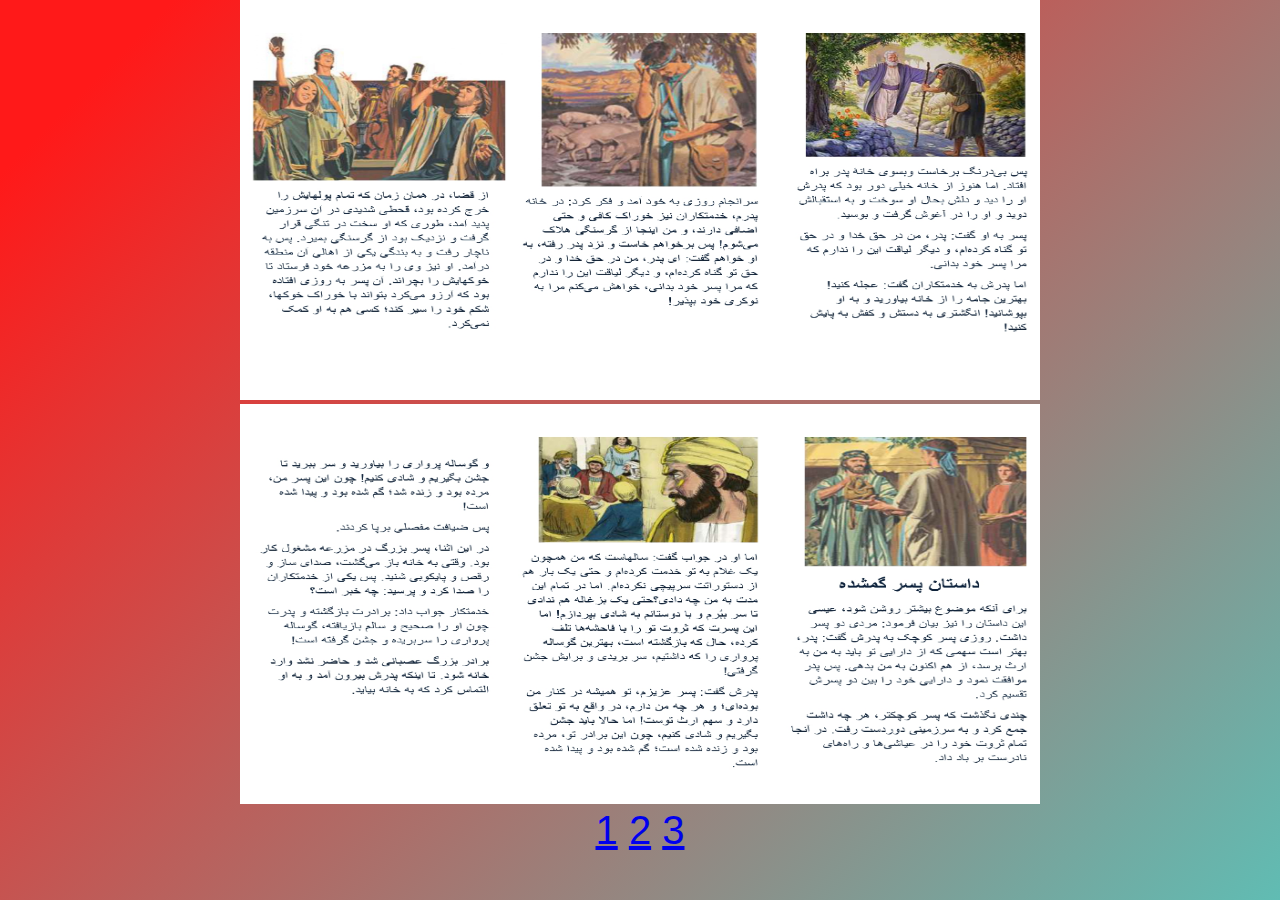
<file: index.html>
<!DOCTYPE html>
<html>
<head>
  <title>Agape</title>
  <link rel="stylesheet" type="text/css" href="css/style.css">
</head>
<body>

  <div class="container">
    <div class="content">
    <div class="conent-left">
      <div class="no1">
      <img src="img/itmis.jpg" height="400px" width="800px">
    </div>


    <div class="no2">
      <img src="img/itmis2.jpg" height="400px" width="800px">
    </div>
  
  </div>
    </div>
    <div class="numbers"> 
      <li><a href="index.html">1</a></li>
      <li><a href="qonaq.html">2</a></li>
      <li><a href="sepilen.html">3</a></li>
    
    </div>

</div>

  
 <script type="text/javascript" href="js/main.js"></script>

</body>
</html>
</file>
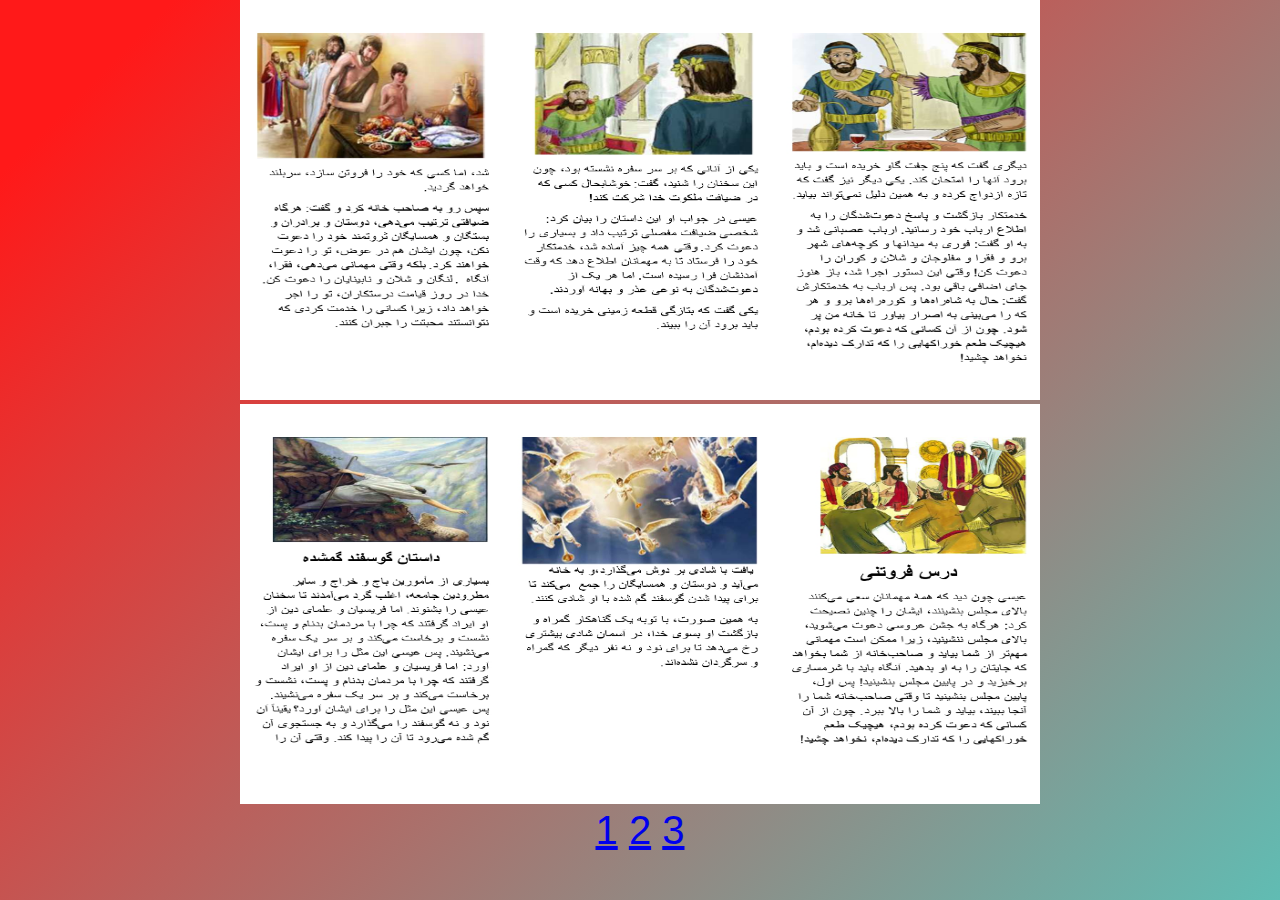
<file: qonaq.html>
<!DOCTYPE html>
<html>
<head>
	<title>God Is Love</title>
	<link rel="stylesheet" type="text/css" href="css/style.css">
	  <link rel="stylesheet" href="https://fonts.googleapis.com/css2?family=Material+Symbols+Outlined:opsz,wght,FILL,GRAD@20..48,100..700,0..1,-50..200" />
</head>
<body>
  <div class="container">
    <div class="content">
    <div class="conent-left">
      <div class="no1">
      <img src="img/qonaq.jpg" height="400px" width="800px">
    </div>


    <div class="no2">
      <img src="img/qonaq2.jpg" height="400px" width="800px">
    </div>

    </div>
  </div>
    <div class="numbers"> 
      <li><a href="index.html">1</a></li>
      <li><a href="qonaq.html">2</a></li>
      <li><a href="sepilen.html">3</a></li>


    </div>

</div>






</body>
</html>
</file>
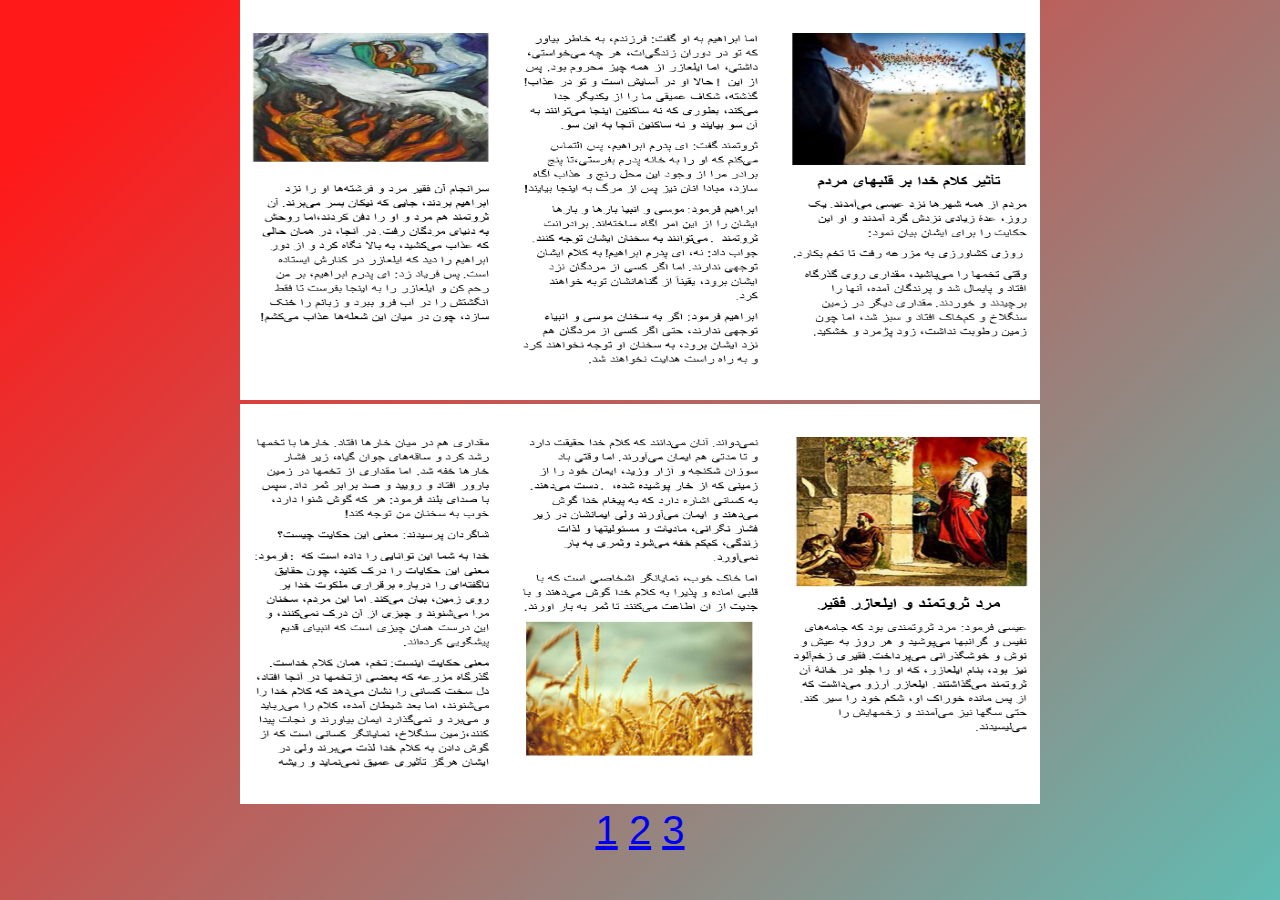
<file: sepilen.html>
<!DOCTYPE html>
<html>
<head>
	<title>God Is Love</title>
	<link rel="stylesheet" type="text/css" href="css/style.css">
	  <link rel="stylesheet" href="https://fonts.googleapis.com/css2?family=Material+Symbols+Outlined:opsz,wght,FILL,GRAD@20..48,100..700,0..1,-50..200" />
</head>
<body>
  <div class="container">
    <div class="content">
    <div class="conent-left">
      <div class="no1">
      <img src="img/sepilen.jpg" height="400px" width="800px">
    </div>


    <div class="no2">
      <img src="img/sepilen2.jpg" height="400px" width="800px">
    </div>

    </div>
  </div>
    <div class="numbers"> 
      <li><a href="index.html">1</a></li>
      <li><a href="qonaq.html">2</a></li>
      <li><a href="sepilen.html">3</a></li>


    </div>

</div>






</body>
</html>
</file>
<file: css/style.css>
body {
    text-align: center;
    margin: auto;
    font-family: -apple-system, BlinkMacSystemFont, sans-serif;
    overflow: auto;
    background: linear-gradient(315deg, rgba(101,0,94,1) 3%, rgba(60,132,206,1) 38%, rgba(48,238,226,1) 68%, rgba(255,25,25,1) 98%);
    animation: gradient 15s ease infinite;
    background-size: 400% 400%;
    background-attachment: fixed;
}

@keyframes gradient {
    0% {
        background-position: 0% 0%;
    }
    50% {
        background-position: 100% 100%;
    }
    100% {
        background-position: 0% 0%;
    }
}


@keyframes wave {
    2% {
        transform: translateX(1);
    }

    25% {
        transform: translateX(-25%);
    }

    50% {
        transform: translateX(-50%);
    }

    75% {
        transform: translateX(-25%);
    }

    100% {
        transform: translateX(1);
    }
}

.no6{
    border-bottom: 5px solid blue;
    margin-bottom:100px;
}




.slider{
    width: 400px;
    height: 300px;
    overflow: hidden;

}


.slider img{
    width: 100%;
    height: 100%;
    display: none;
}

.container{
}



.numbers{
    display:inline-block;
    font-size:40px;
}

li{
    display: inline;
}

a:visited{
    color: black;
}
</file>
